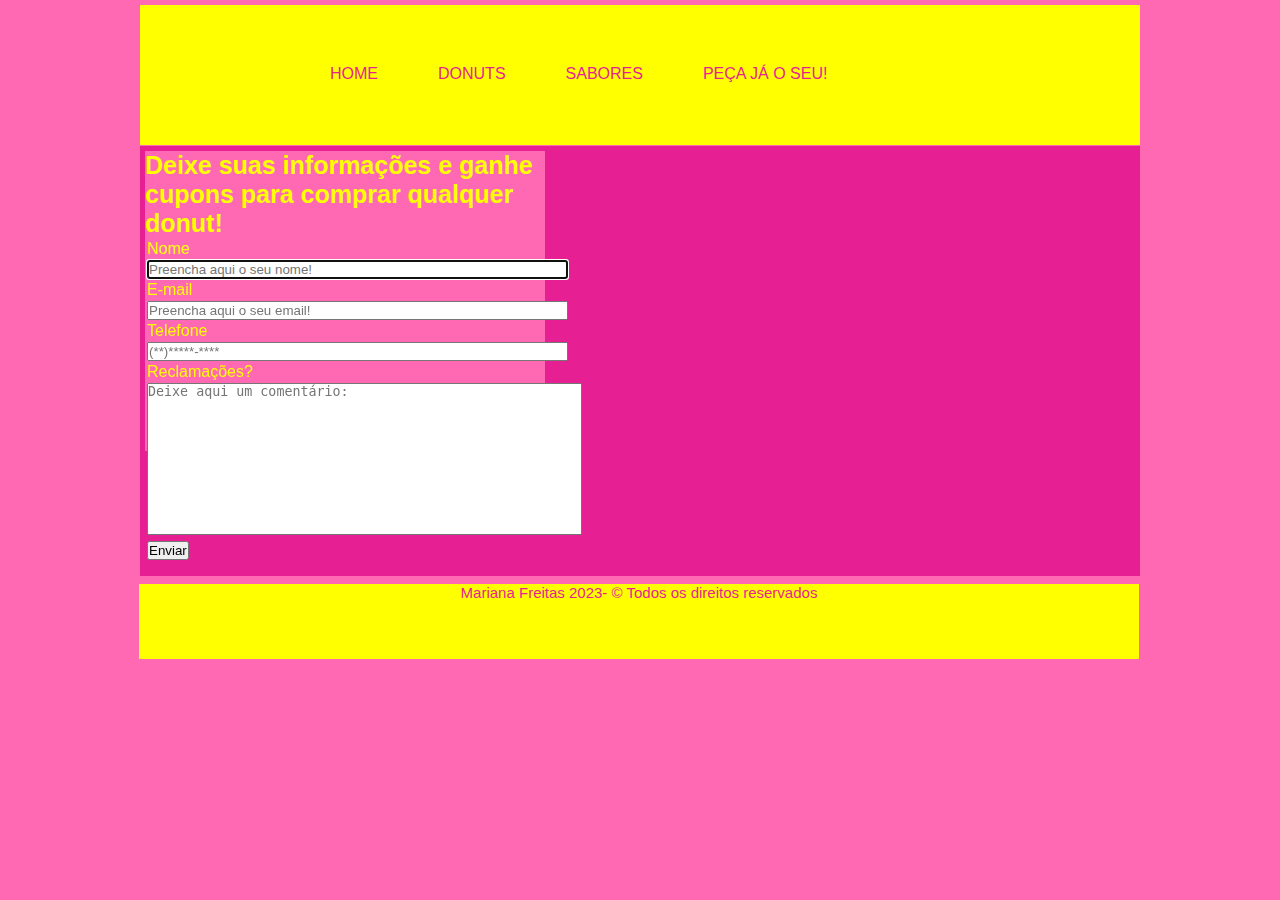
<file: contato.html>
<!DOCTYPE html> 
<html lang="pt-br"> 
	<head>
         <title> CONTATO </title>
	      <meta charset="utf-8"/> 
		 <meta name="viewport" content="width=device-width, inicial-scale=1"/> 
		 <link rel="icon"  type="image/png"      href="imagens/donutss.png"/> 
		 <link rel="stylesheet" type="text/css" href="estilo.css"> 
		 <script language="javascript" type="text/javascript">
    function validar(){
    var nome=form1.nome.value;
    var email=form1.email.value
	var telefone=form1.telefone.value;
   

    if (nome ==""){
    alert ('digite o seu nome');
    form1.nome.focus();
    return false;
    }

    if (email ==""){
    alert ('digite o seu e-mail');
    form1.email.focus();
    return false;
    }
	if (telefone ==""){
   alert ('preencha o campo com seu telefone');
   form1.telefone.focus();
   return false;
   }
   }
   </script>
	</head>
		<body>
	   <div id="header">
				 <ul id="nav">
					<li><a href="index.html" >Home</a></li>
					<li><a href="donuts.html">Donuts</a></li>
					<li><a href="sabores.html">Sabores</a></li>
					<li><a href="contato.html">Peça já o seu!</a></li>
				 </ul>
		  </div>
		  </div>
	  	  <div id="section_c">
			 <div class ="contato">
			   <h1> Deixe suas informações e ganhe cupons para comprar qualquer donut!</h1>
					<form name="contato" action="#" method="post">  
					 <table border="0">
					  <tr><td> <label>Nome</td></tr>
					  <tr><td><input type="text " required ="required" name="nome" id="text1" size="50" placeholder="Preencha aqui o seu nome!" autofocus /></label></td> </tr>   
					  <tr><td><label>E-mail</td></tr>
					 <tr><td><input type="email" required ="required" name="email" id="text2" size="50" placeholder="Preencha aqui o seu email!" autofocus /></label> </td></tr>
					 <tr><td><label>Telefone</td></tr>
					 <tr><td><input type="telefone" required ="required" name="email" id="text3" size="50" placeholder="(**)*****-****" autofocus /></label> </td></tr>
					 <tr> <td> <label>Reclamações?</td></tr>
					 <tr>	 <td><textarea  id="textarea" name="textarea "   rows ="10" cols="52"   placeholder="Deixe aqui um comentário:"></textarea></td></label></tr>
				     <tr> <td><input type="submit"  value="Enviar"></td> </tr>
			   </table>
			   </form>
		   </div>
		   </div>
		   <div id="footer3">
		<p>Mariana Freitas 2023- &copy Todos os direitos reservados </p>
	</div>
	
	</body>
</html>
</file>
<file: estilo.css>
*{
   margin: 0px;
   padding: 0px;
   }
   
 body{
      background:#F0E68C;
      font-family: arial;
	  margin-top: 5px;
	}
	
#header{
       width: 1000px;
	   height: 140px;
	   margin: 0px auto;
	   background:#FFFF00;
	   	}	
#header h1{
	display: block; 
	float:left;
}	
#nav{ 
		  list-style:none; 
		  padding-left: 0px;
		  display: block;
		  float: left;
		  margin-left: 130px;	
		  margin-top:60px;	  
	     }
#nav li {
	      float:left;
		  margin-left: 60px;
		  }
#nav a {
	      text-decoration: none;
		  text-transform: uppercase;
		  padding-top: 8px;
		  color:#e61f93;
		  font-weight: 20px;
		  }
#nav a:hover{
		 	border-bottom: 5px solid ;
		  }
#banner{
		 margin-top:15px;
		 width: 1000px;
		 height: 300px;
		 margin: 10px auto;
		 position: relative;
		 background:#e61f93;
}
#footer{
	   width: 1000px;
	   height: 75px;
	   background:#FFFF00;
	   float:left;
	   margin: 7px auto;
	   padding-top:25px;
	   margin-left:183px;
	   }
#footer p{
	   font-size: 15px;
	   text-align: center;
	   color: #e61f93;
	  }		   
	
#conteudo{
	   width:1000px;
	   height:300px;
	   background:#e61f93;
	   margin:10px auto; 
	   padding-left:0px;
	   }
.artigo1{
		   width:350px;
		   margin:5px 8px;
		   float:left;
		   color:#FFFF00;
		   }
.artigo1{
		   width:350px;
		   margin:5px 8px;
		   float:left;
		   color:#FFFF00;
		   }

.artigo1  h1{
	        font-weight:bold;
		    margin-bottom:5px;
			color:#FFFF00;
 }

#conteudo1{
	   width:1000px;
	   height:400px;
	   background:#e61f93;
	   margin:10px auto; 
	   padding-left:0px;
	   }
#footer1{
	   width: 1000px;
	   height: 75px;
	   background:#FFFF00;
	   float:left;
	   margin: 7px auto;
	   padding-top:25px;
	   margin-left:182px;
	   }
#footer1 p{
	   font-size: 15px;
	   text-align: center;
	   color: #e61f93;
	  }		   
	
#footer2{
	   width: 1000px;
	   height: 75px;
	   background:#FFFF00;
	   float:left;
	   margin: 7px auto;
	   padding-top:25px;
	   margin-left:177px;
	   }
#footer2 p{
	   font-size: 15px;
	   text-align: center;
	   color: #e61f93;
	  }		   
	
 #section_c{
		   width:1000px;
		   height:430px;
		   background:#e61f93;
		   margin:1px auto; 
		   }
.contato{
		   width:400px;
		   height:300px;
		   margin:5px 5px;
		   float:left;
		   color:#FFFF00;
		   }	
.contato h1{
		   font-size:25px;
		   color:#FFFF00;
		   }
		   
.contato textarea{
		     resize: none;
		   }	
.contato1{
		   width:350px;
		   height:300px;
		   margin-left:15px auto;
		   float:left;
		   text-align:center;
		   color:#FFFF00;
		  }
.contato1 h1{
		margin-top: 260px;
		font-family: arial;
		font-size: 18px;
		font-weight: bold;
		color:#FFFF00;
	  }
.contato1 p{
		   font-size: 13px;
		   color:#FFFF00;
		   }	  
#footer3{
	   width: 1000px;
	   height: 75px;
	   background:#FFFF00;
	   float:left;
	   margin: 7px auto;
	   padding-top:0px;
	   margin-left:177px;
	   }
#footer3 p{
	   font-size: 15px;
	   text-align: center;
	   color: #e61f93;
	  }		   
	
@media screen and (min-width: 800px) and (max-width:1280px){/*nest hub max*/
		body, div{ background: #FF69B4;}
		#footer { margin-left:140px;}
		#footer1 { margin-left:135px;}
		#footer2 { margin-left:139px;}
		#footer3 { margin-left:139px;}
}
</file>
